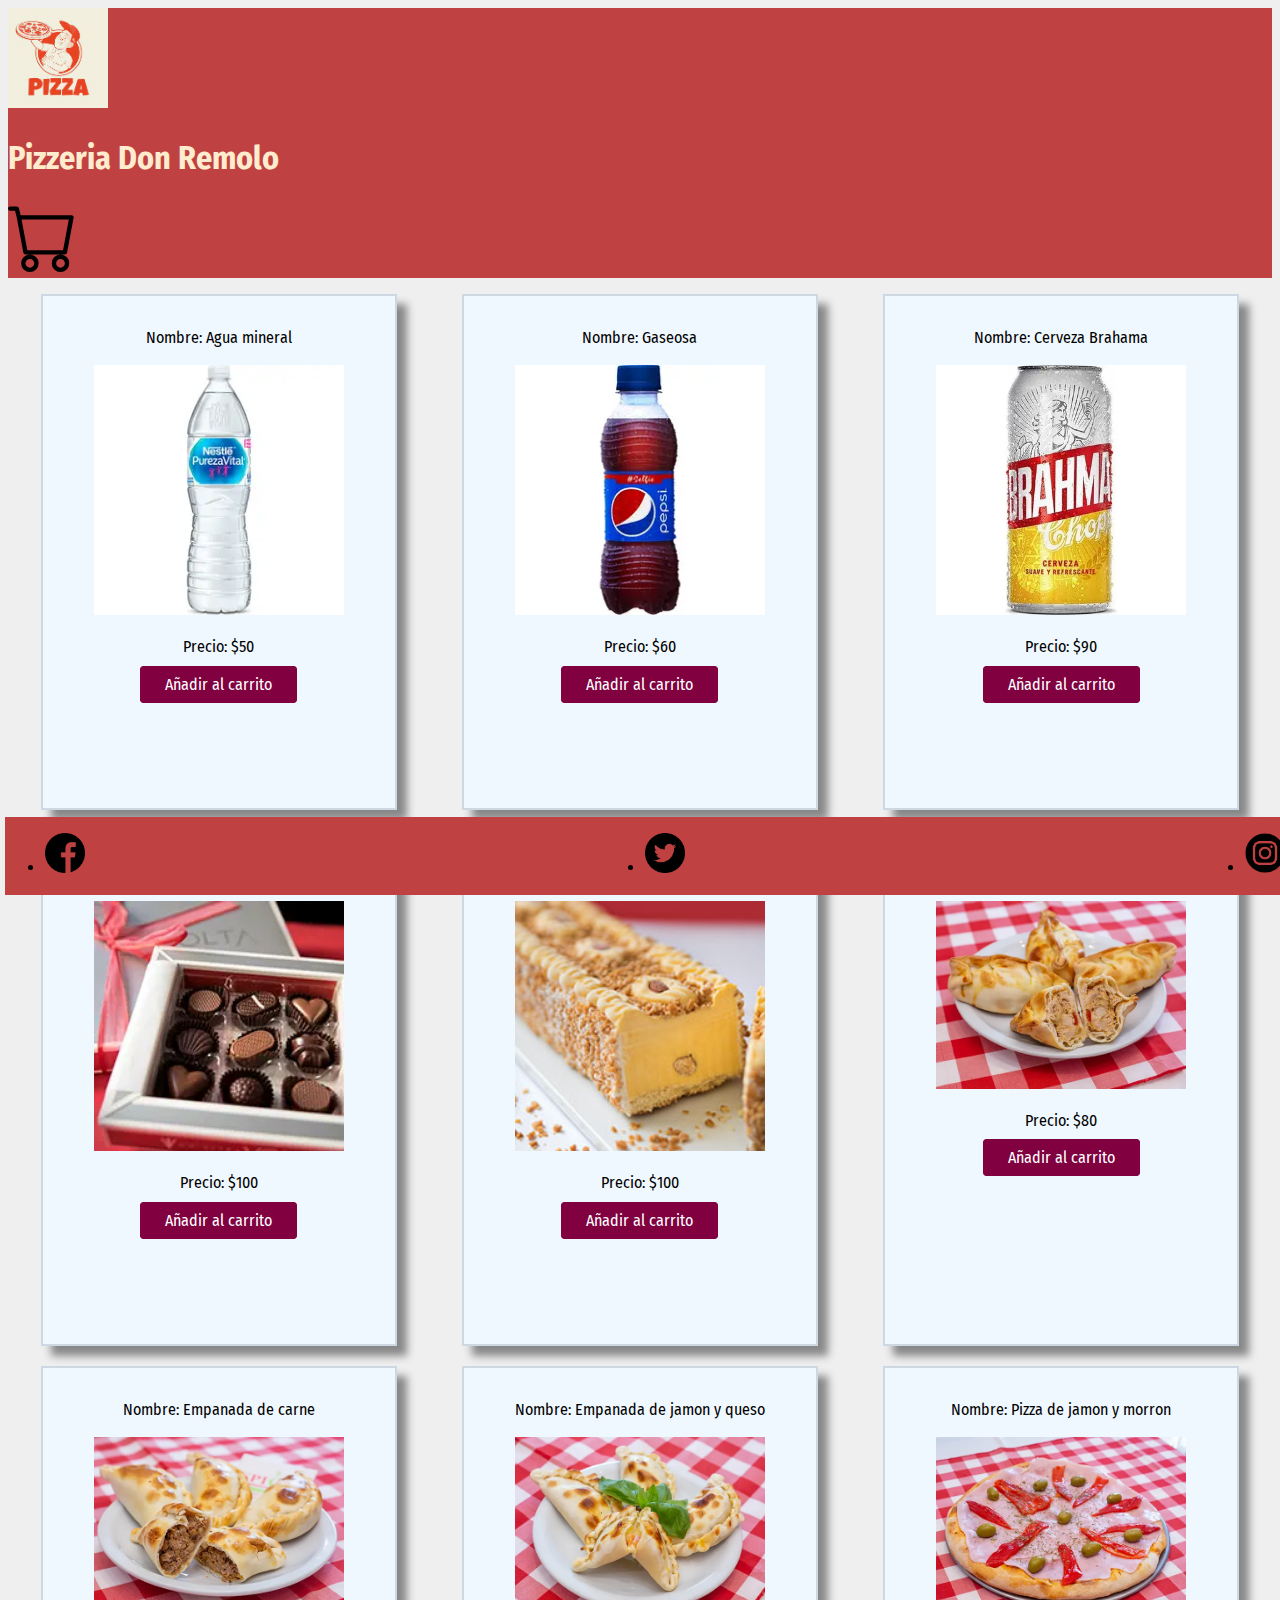
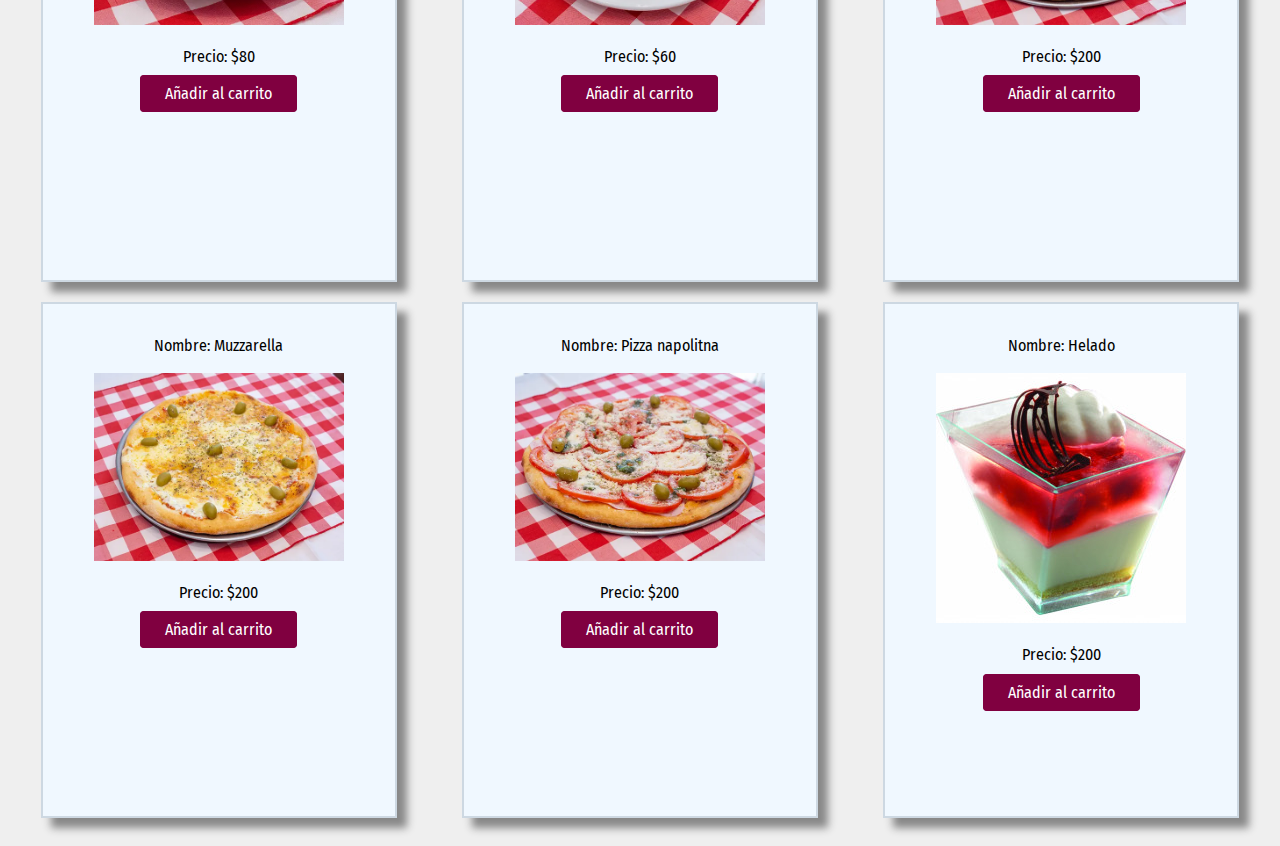
<file: index.html>
<!DOCTYPE html>
<html lang="en">
<head>
    <meta charset="UTF-8">
    <meta http-equiv="X-UA-Compatible" content="IE=edge">
    <meta name="viewport" content="width=device-width, initial-scale=1.0">
    <link href="https://cdn.jsdelivr.net/npm/bootstrap@5.1.3/dist/css/bootstrap.min.css" rel="stylesheet" integrity="sha384-1BmE4kWBq78iYhFldvKuhfTAU6auU8tT94WrHftjDbrCEXSU1oBoqyl2QvZ6jIW3" crossorigin="anonymous">
    <link rel="preconnect" href="https://fonts.googleapis.com">
    <link rel="preconnect" href="https://fonts.gstatic.com" crossorigin>
    <link href="https://fonts.googleapis.com/css2?family=Fira+Sans+Condensed:wght@200;400&family=Outfit:wght@300&display=swap" rel="stylesheet">
    <link rel="stylesheet" href="./css/estilo.css">
    <title>Pizzeria Don Remolo</title>
</head>
<body>
    

        <div class="navbar">

            <nav class="navbar navbar-light">
                <div class="container-fluid">
                  <a class="navbar-brand" href="/index.html">
                    <img src="img/logo.jpg" alt="logo" width="100 px"  class="d-inline-block align-text-top">
                  </a>
                  <h1>Pizzeria Don Remolo</h1>
                  
                </div>
              </nav>

              <a class="navbar-brand" href="/carrito.html">
                <svg xmlns="http://www.w3.org/2000/svg" width="70" height="70" position = "static" right="0"
                ;fill="currentColor" class="bi bi-cart" viewBox="0 0 16 16">
                  <path d="M0 1.5A.5.5 0 0 1 .5 1H2a.5.5 0 0 1 .485.379L2.89 3H14.5a.5.5 0 0 1 .491.592l-1.5 8A.5.5 0 0 1 13 12H4a.5.5 0 0 1-.491-.408L2.01 3.607 1.61 2H.5a.5.5 0 0 1-.5-.5zM3.102 4l1.313 7h8.17l1.313-7H3.102zM5 12a2 2 0 1 0 0 4 2 2 0 0 0 0-4zm7 0a2 2 0 1 0 0 4 2 2 0 0 0 0-4zm-7 1a1 1 0 1 1 0 2 1 1 0 0 1 0-2zm7 0a1 1 0 1 1 0 2 1 1 0 0 1 0-2z"/>
                </svg>
              </a>
        </div>

        
    
        <div class="cards" id="cards">
            

        </div>




      <div class="footer">
        <ul class="nav justify-content-center">
            <li class="nav-item">
              <a class="nav-link" href="https://www.facebook.com/sofiitaaa/"><img src="img/facebook_logo.png" alt="facebook logo" width="40"  class="d-inline-block align-text-top"></a>
            </li>
            <li class="nav-item">
                <a class="nav-link" href="https://twitter.com/sofinavas23"><img src="img/twitter_logo.png" alt="twitter logo" width="40"  class="d-inline-block align-text-top"></a>
              </li>
              <li class="nav-item">
                <a class="nav-link" href="https://www.instagram.com/sofiinavas/?hl=es"><img src="img/instagram_logo.png" alt="instagram logo" width="40"  class="d-inline-block align-text-top"></a>
              </li>
          </ul>


      </div>


    
    <script src="https://cdn.jsdelivr.net/npm/@popperjs/core@2.10.2/dist/umd/popper.min.js" integrity="sha384-7+zCNj/IqJ95wo16oMtfsKbZ9ccEh31eOz1HGyDuCQ6wgnyJNSYdrPa03rtR1zdB" crossorigin="anonymous"></script>
    <script src="https://cdn.jsdelivr.net/npm/bootstrap@5.1.3/dist/js/bootstrap.min.js" integrity="sha384-QJHtvGhmr9XOIpI6YVutG+2QOK9T+ZnN4kzFN1RtK3zEFEIsxhlmWl5/YESvpZ13" crossorigin="anonymous"></script>
    <script src="script.js"></script>
    <script src="script2.js"></script>
    
</body>
</html>
</file>
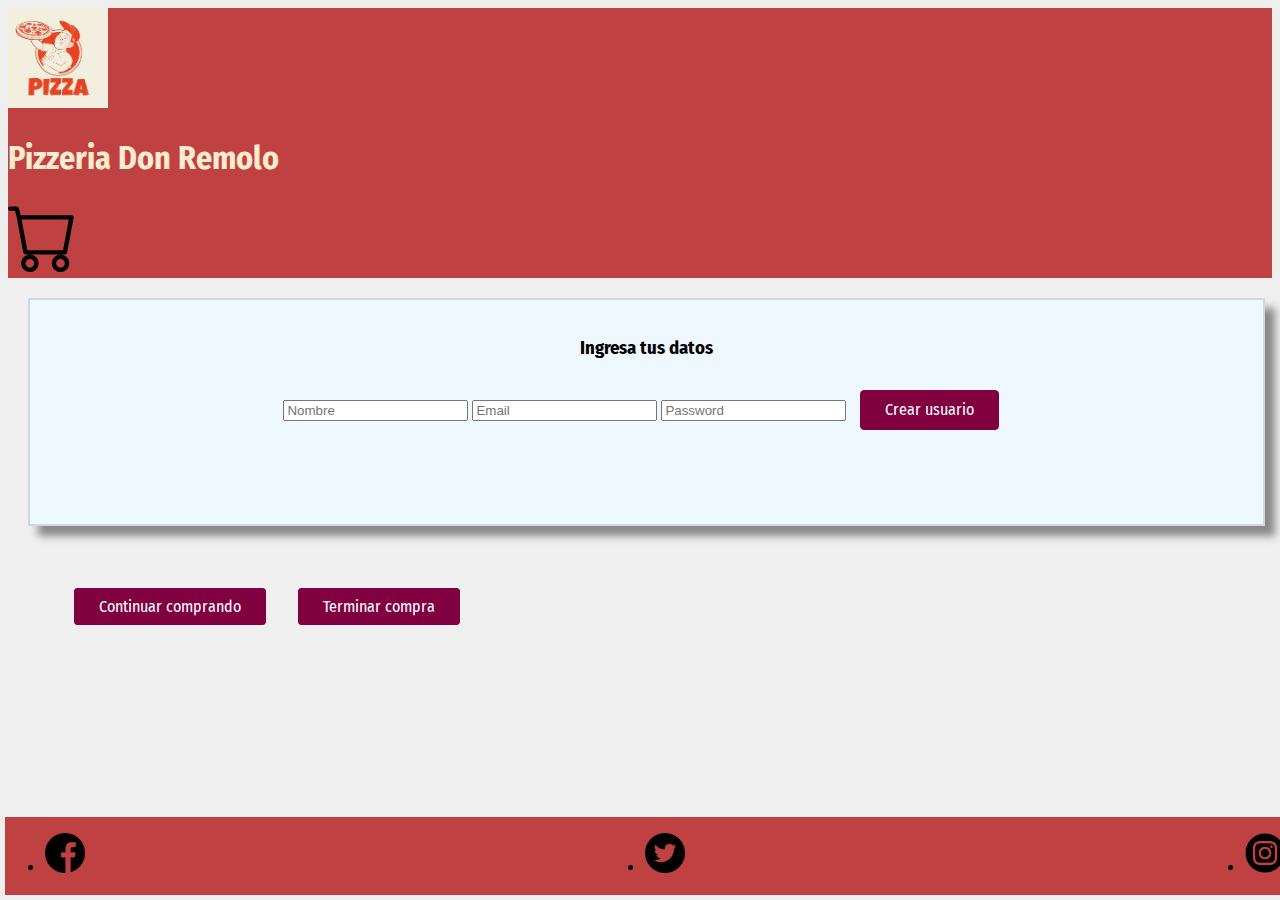
<file: carrito.html>
<!DOCTYPE html>
<html lang="en">
<head>
    <meta charset="UTF-8">
    <meta http-equiv="X-UA-Compatible" content="IE=edge">
    <meta name="viewport" content="width=device-width, initial-scale=1.0">
    <link href="https://cdn.jsdelivr.net/npm/bootstrap@5.1.3/dist/css/bootstrap.min.css" rel="stylesheet" integrity="sha384-1BmE4kWBq78iYhFldvKuhfTAU6auU8tT94WrHftjDbrCEXSU1oBoqyl2QvZ6jIW3" crossorigin="anonymous">
    <link rel="preconnect" href="https://fonts.googleapis.com">
    <link rel="preconnect" href="https://fonts.gstatic.com" crossorigin>
    <link href="https://fonts.googleapis.com/css2?family=Fira+Sans+Condensed:wght@200;400&family=Outfit:wght@300&display=swap" rel="stylesheet">
    <link rel="stylesheet" href="./css/estilo.css">
    <title>Pizzeria Don Remolo</title>
</head>
<body>
    

        <div class="navbar">

            <nav class="navbar navbar-light">
                <div class="container-fluid">
                  <a class="navbar-brand" href="/index.html">
                    <img src="img/logo.jpg" alt="logo" width="100 px"  class="d-inline-block align-text-top">
                  </a>
                  <h1>Pizzeria Don Remolo</h1>
                  
                </div>
              </nav>

              <a class="navbar-brand" href="/carrito.html">
                <svg xmlns="http://www.w3.org/2000/svg" width="70" height="70" position = "static" right="0"
                ;fill="currentColor" class="bi bi-cart" viewBox="0 0 16 16">
                  <path d="M0 1.5A.5.5 0 0 1 .5 1H2a.5.5 0 0 1 .485.379L2.89 3H14.5a.5.5 0 0 1 .491.592l-1.5 8A.5.5 0 0 1 13 12H4a.5.5 0 0 1-.491-.408L2.01 3.607 1.61 2H.5a.5.5 0 0 1-.5-.5zM3.102 4l1.313 7h8.17l1.313-7H3.102zM5 12a2 2 0 1 0 0 4 2 2 0 0 0 0-4zm7 0a2 2 0 1 0 0 4 2 2 0 0 0 0-4zm-7 1a1 1 0 1 1 0 2 1 1 0 0 1 0-2zm7 0a1 1 0 1 1 0 2 1 1 0 0 1 0-2z"/>
                </svg>
              </a>
        </div>

        <div class="form">
        <h3>Ingresa tus datos</h3>
        <form id="idForm" >
            <input type="text" id="idUser" placeholder="Nombre" name="user">
            <input type="email" id="idEmail" placeholder="Email" name="email">
            <input type="password" id="idPassword" placeholder="Password" name="password"> 
            <button type="submit" id="botonMostrarUsers" class="btn"> Crear usuario </button>    
        </form><br><br>
        
        
        </div>

        <div id="divUsuarios" class="divUsuarios"></div>



        <div class="carrito_cards">


        </div>




        <div class="comprar_carrito">
            <div> <btn class="btn"> Continuar comprando </btn></div>
            

            <div> <btn class="btn"> Terminar compra </btn></div>
                
        </div>
                
        </div>


        </div>



      <div class="footer">
        <ul class="nav justify-content-center">
            <li class="nav-item">
              <a class="nav-link" href="https://www.facebook.com/sofiitaaa/"><img src="img/facebook_logo.png" alt="facebook logo" width="40"  class="d-inline-block align-text-top"></a>
            </li>
            <li class="nav-item">
                <a class="nav-link" href="https://twitter.com/sofinavas23"><img src="img/twitter_logo.png" alt="twitter logo" width="40"  class="d-inline-block align-text-top"></a>
              </li>
              <li class="nav-item">
                <a class="nav-link" href="https://www.instagram.com/sofiinavas/?hl=es"><img src="img/instagram_logo.png" alt="instagram logo" width="40"  class="d-inline-block align-text-top"></a>
              </li>
          </ul>


      </div>


    
    <script src="https://cdn.jsdelivr.net/npm/@popperjs/core@2.10.2/dist/umd/popper.min.js" integrity="sha384-7+zCNj/IqJ95wo16oMtfsKbZ9ccEh31eOz1HGyDuCQ6wgnyJNSYdrPa03rtR1zdB" crossorigin="anonymous"></script>
    <script src="https://cdn.jsdelivr.net/npm/bootstrap@5.1.3/dist/js/bootstrap.min.js" integrity="sha384-QJHtvGhmr9XOIpI6YVutG+2QOK9T+ZnN4kzFN1RtK3zEFEIsxhlmWl5/YESvpZ13" crossorigin="anonymous"></script>


    <script src="script.js" ></script>   
</body>
</html>
</file>
<file: css/estilo.css>
body {
  font-family: 'Fira Sans Condensed', sans-serif;
  line-height: 1.4;
  background-color: #efefef; }

.navbar {
  background-color: #c04141; }
  .navbar h1 {
    color: blanchedalmond;
    align-items: center; }

.comprar_carrito {
  position: inherit;
  bottom: 0;
  width: 100%;
  margin: 50px;
  display: flex;
  align-items: center; }

.footer {
  position: fixed;
  left: 0;
  bottom: 0;
  width: 100%;
  margin: 5px;
  background-color: #c04141; }
  .footer ul {
    display: flex;
    align-items: center;
    justify-content: space-between; }

.cards, .carrito_cards {
  display: flex;
  flex-direction: row;
  flex-wrap: wrap;
  justify-content: space-around;
  margin-top: 1rem; }

.card, .form {
  margin-bottom: 20px;
  margin-right: 20px;
  margin-left: 20px;
  padding: 1rem;
  border: solid 2px;
  border-color: #cdd8e2;
  width: 20rem;
  height: 30rem;
  padding: 10 px;
  list-style: none;
  overflow: auto;
  text-align: center;
  background-color: aliceblue;
  box-shadow: 10px 10px 8px #888888; }
  .card p, .form p {
    size: 2rem;
    margin: 15px; }

.form {
  width: 95%;
  height: 12rem;
  margin-top: 20px; }
  .form .btn {
    margin: 10px; }

.btn {
  font: inherit;
  padding: 0.5rem 1.5rem;
  cursor: pointer;
  border-radius: 4px;
  background-color: #800040;
  color: white;
  border: 1px solid #800040;
  margin: 0 1rem; }

.btn a {
  text-decoration: none !important;
  color: white; }

.btn:hover {
  background-color: #9c1458;
  border-color: #9c1458; }
</file>
